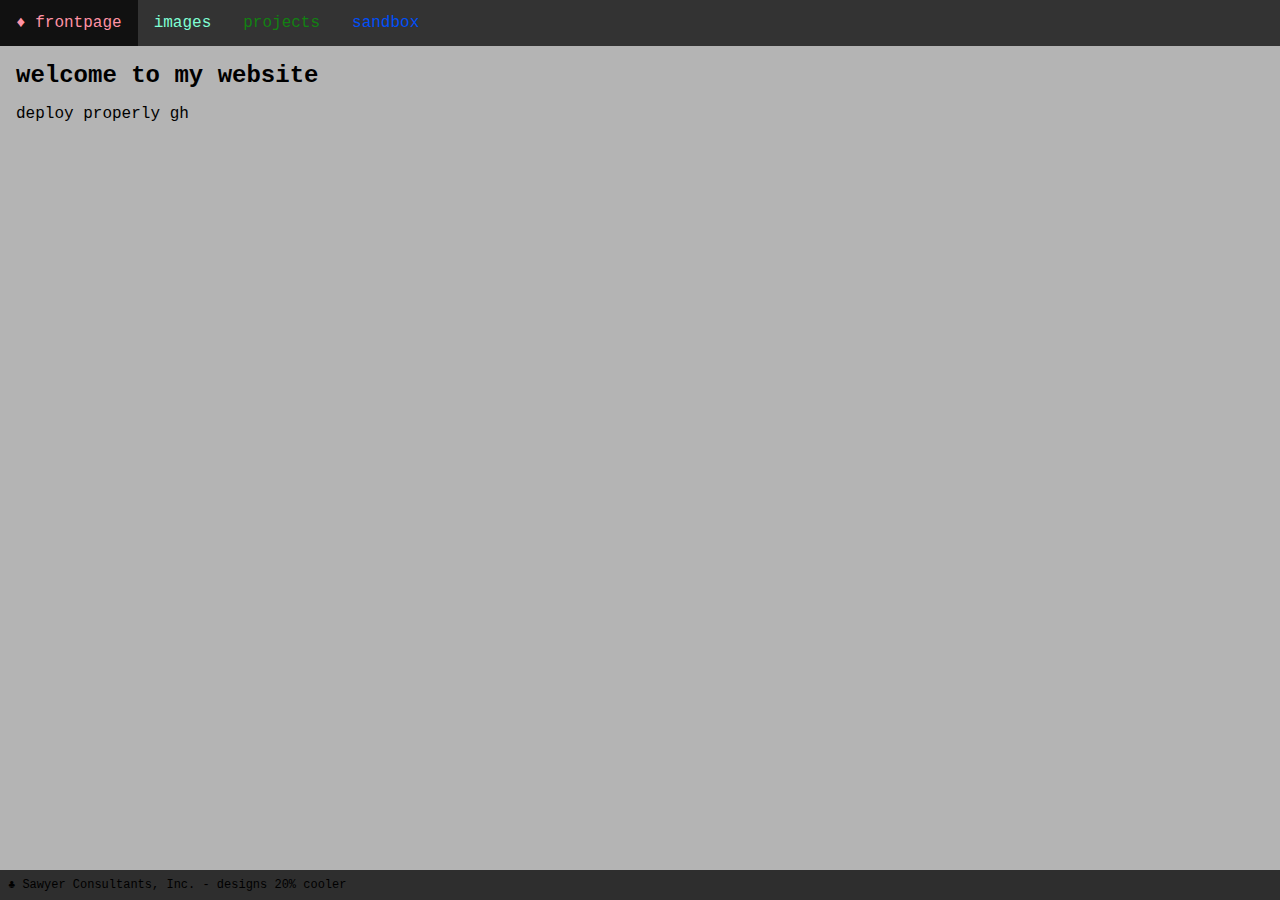
<file: index.html>
<!DOCTYPE html>
<html>
    <head>
        <title id="thethingytitle">my webbsite</title>
        <link rel="icon" type="image/x-icon" href="resources/favicon.ico">
        <link rel="stylesheet" href="resources/common.css">
        <link rel="stylesheet" href="index.css">
    </head>
    <body>
        <div class="navdiv">
            <ul class="navbarr">
                <li class="navbox"><a class="boxtext" id="frontbox" href="index.html">&diamondsuit; frontpage</a></li>
                <li class="navbox"><a class="boxtext" id="imagebox" href="images/images.html">images</a></li>
                <li class="navbox"><a class="boxtext" id="projectbox" href="projects/projects.html">projects</a></li>
                <li class="navbox"><a class="boxtext" id="sandboxbox" href="sandbox/sandbox.html">sandbox</a></li>
            </ul>
        </div>
        <div id="maincontent">
            <div id="titler">
                <b><p id="titlereal">welcome to my website</p></b>
            </div>
            <p id="introtext">deploy properly gh</p>
        </div>
        <div id="footer">
            <p id="footertext">&clubsuit; Sawyer Consultants, Inc. - designs 20% cooler</p>
        </div>
    </body>
</html>
</file>
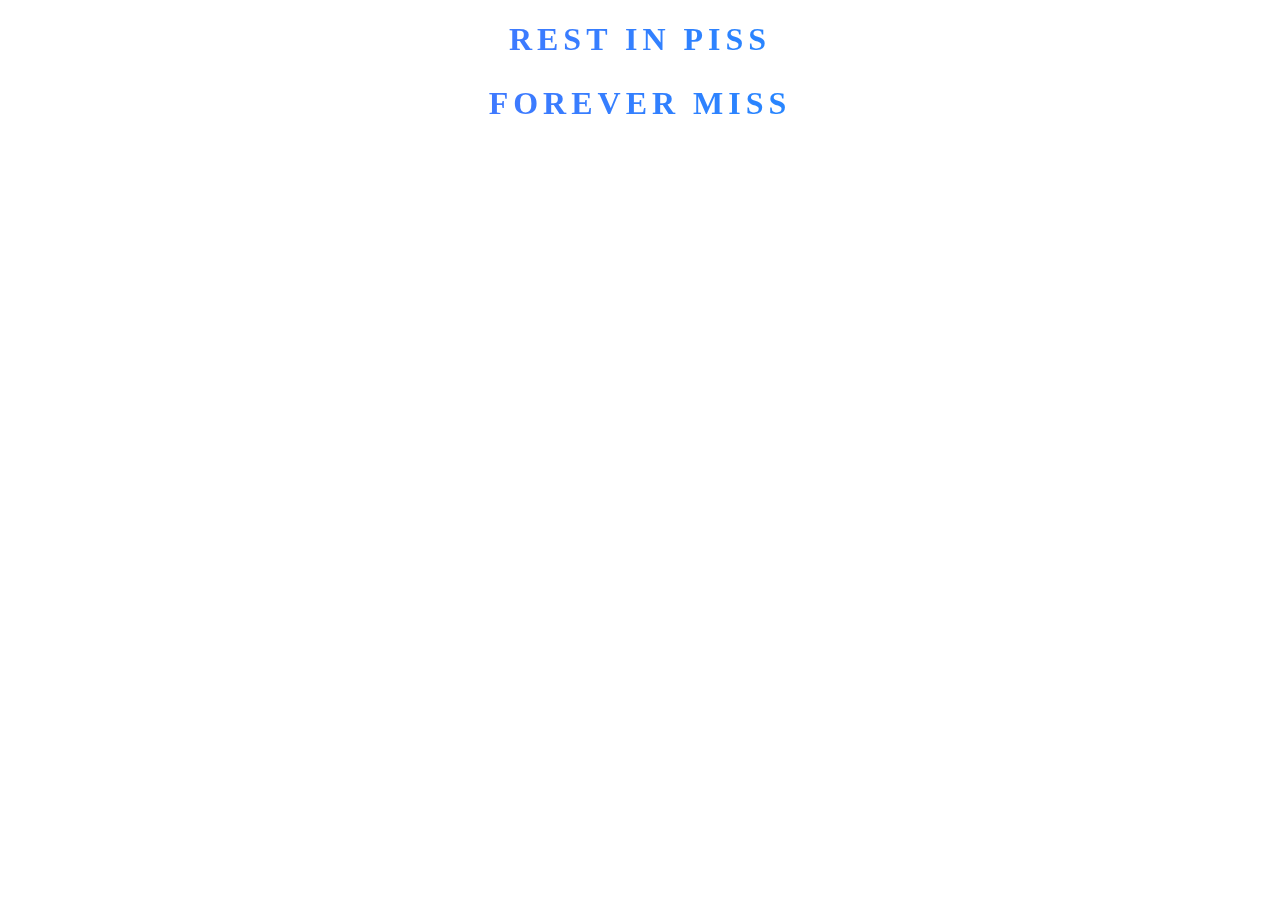
<file: bonzi/bonzi.html>
<!DOCTYPE html>
<html>

<head>
    <meta charset="utf-8">
    <meta http-equiv="X-UA-Compatible" content="IE=edge">
    <title>bonzi</title>
    <meta name="viewport" content="width=device-width, initial-scale=1">
    <link rel="stylesheet" href="bonzi.css">
</head>

<body>
    <div>
        <h1 class="rainbow rainbow_text_animated">REST IN PISS</h1>
        <h2 class="rainbow rainbow_text_animated">FOREVER MISS</h2>
    </div>
</body>

</html>
</file>
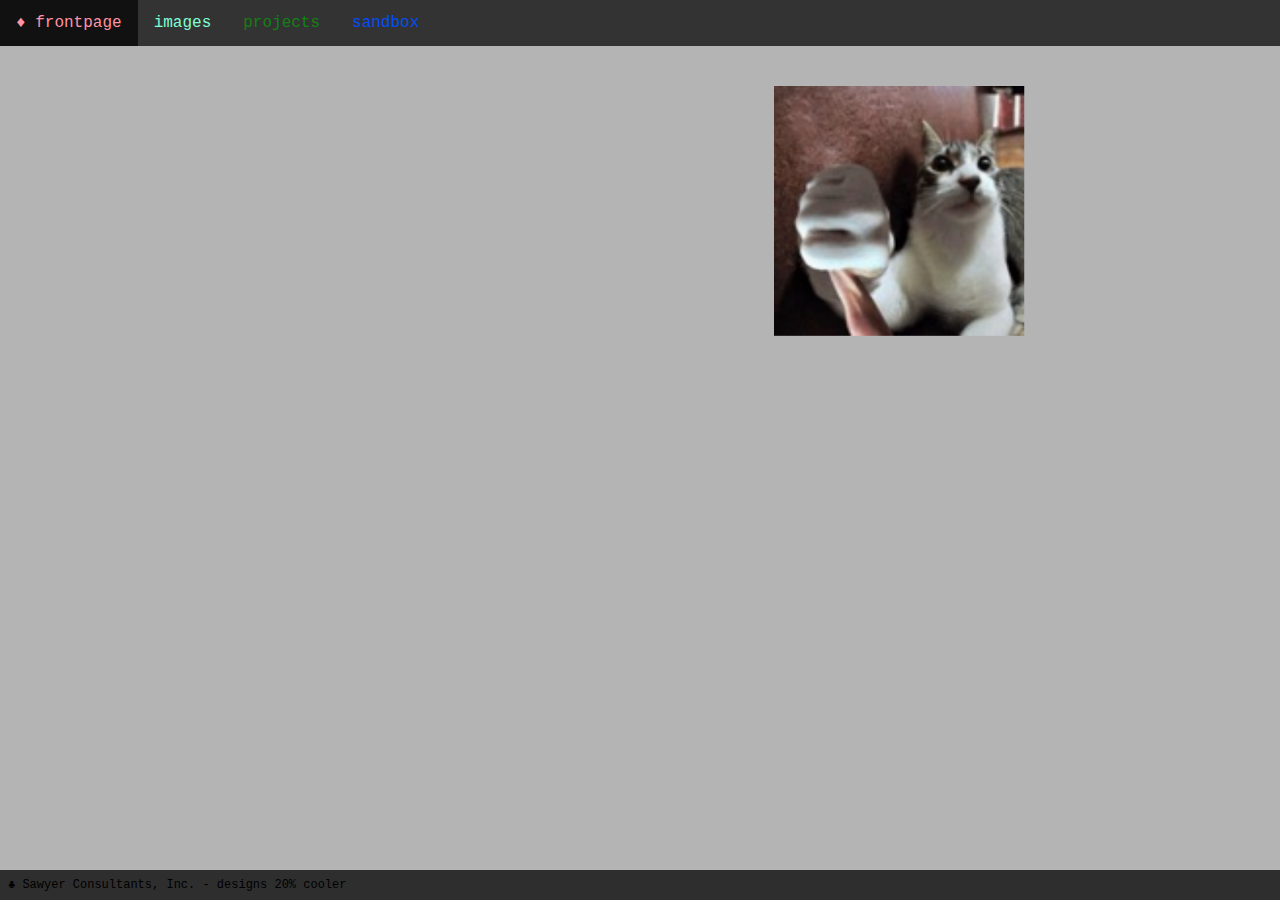
<file: goodpage/goodpage.html>
<!DOCTYPE html>
<html>
    <head>
        <title id="thethingytitle">mghghghsdfdghujnun</title>
        <link rel="icon" type="image/x-icon" href="../resources/favicon.ico">
        <link rel="stylesheet" href="../resources/common.css">
        <link rel="stylesheet" href="goodpage.css">
    </head>
    <body>
        <div class="navdiv">
            <ul class="navbarr">
                <li class="navbox"><a class="boxtext" id="frontbox" href="../index.html">&diamondsuit; frontpage</a></li>
                <li class="navbox"><a class="boxtext" id="imagebox" href="../images/images.html">images</a></li>
                <li class="navbox"><a class="boxtext" id="projectbox" href="../projects/projects.html">projects</a></li>
                <li class="navbox"><a class="boxtext" id="sandboxbox" href="../sandbox/sandbox.html">sandbox</a></li>
            </ul>
        </div>
        <div id="maincontent">
            <marquee width="100%" direction="up" scrollamount="100"><marquee width="100%" direction="right" scrollamount="100"><img class="terrible" src="../resources/faviconbad.ico"></marquee></marquee>
            
        </div>
        <div id="footer">
            <p id="footertext">&clubsuit; Sawyer Consultants, Inc. - designs 20% cooler</p>
        </div>
    </body>
</html>
</file>
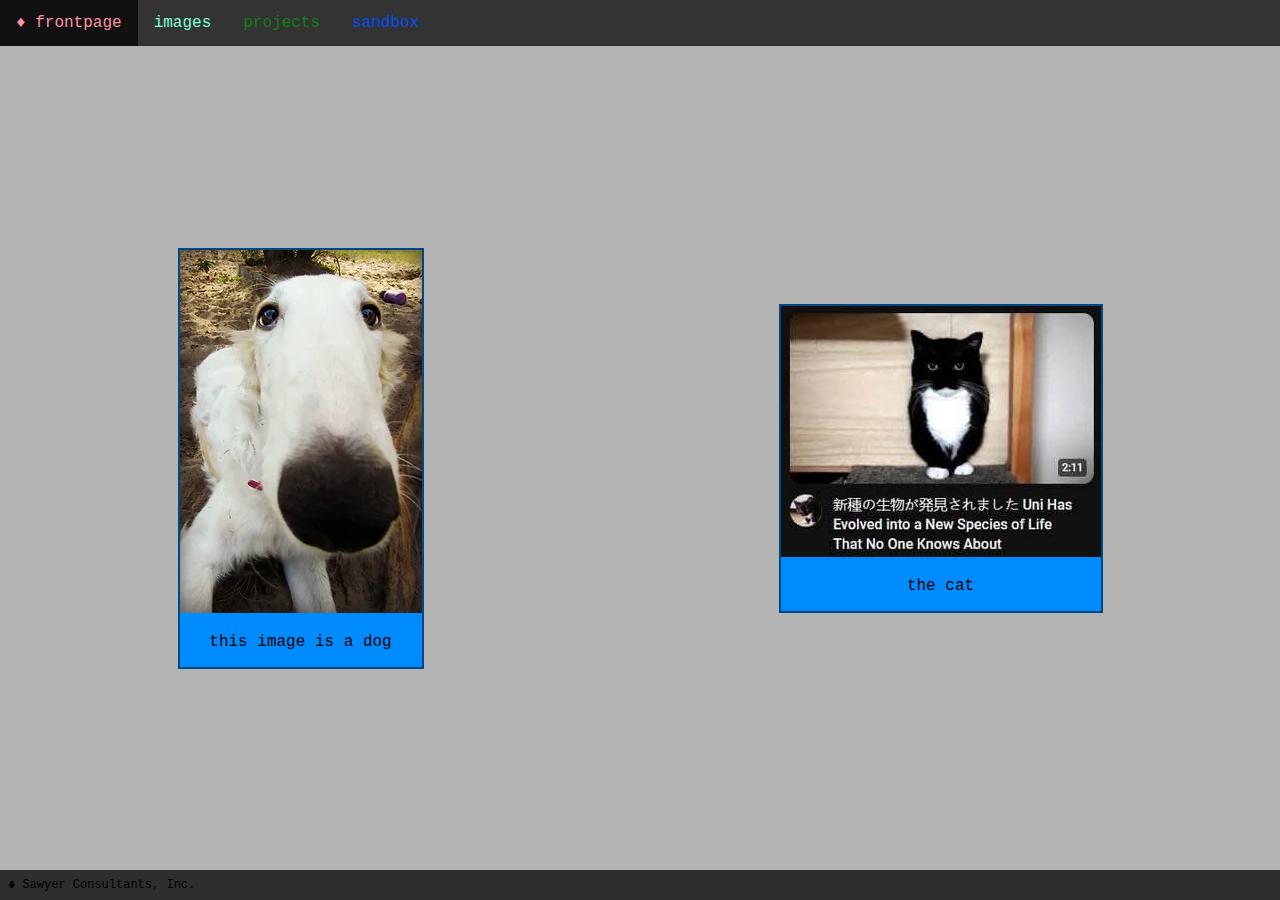
<file: images/images.html>
<!DOCTYPE html>
<html>
    <head>
        <title id="thethingytitle">my images</title>
        <link rel="icon" type="image/x-icon" href="../resources/favicon.ico">
        <link rel="stylesheet" href="../resources/common.css">
        <link rel="stylesheet" href="images.css">
    </head>
    <body>
        <div class="navdiv">
            <ul class="navbarr">
                <li class="navbox"><a class="boxtext" id="frontbox" href="../index.html">&diamondsuit; frontpage</a></li>
                <li class="navbox"><a class="boxtext" id="imagebox" href="images.html">images</a></li>
                <li class="navbox"><a class="boxtext" id="projectbox" href="../projects/projects.html">projects</a></li>
                <li class="navbox"><a class="boxtext" id="sandboxbox" href="../sandbox/sandbox.html">sandbox</a></li>
            </ul>
        </div>
        <div id="maincontent">
            <div class="boximage">
                <img class="imageinbox" src="thedock.png">
                <p class="imagetext">this image is a dog</p>
            </div>
            <div class="boximage">
                <img class="imageinbox" src="uni.jpg">
                <p class="imagetext">the cat</p>
            </div>
        </div>
        <div id="footer">
            <p id="footertext">&clubsuit; Sawyer Consultants, Inc.</p>
        </div>
    </body>
</html>
</file>
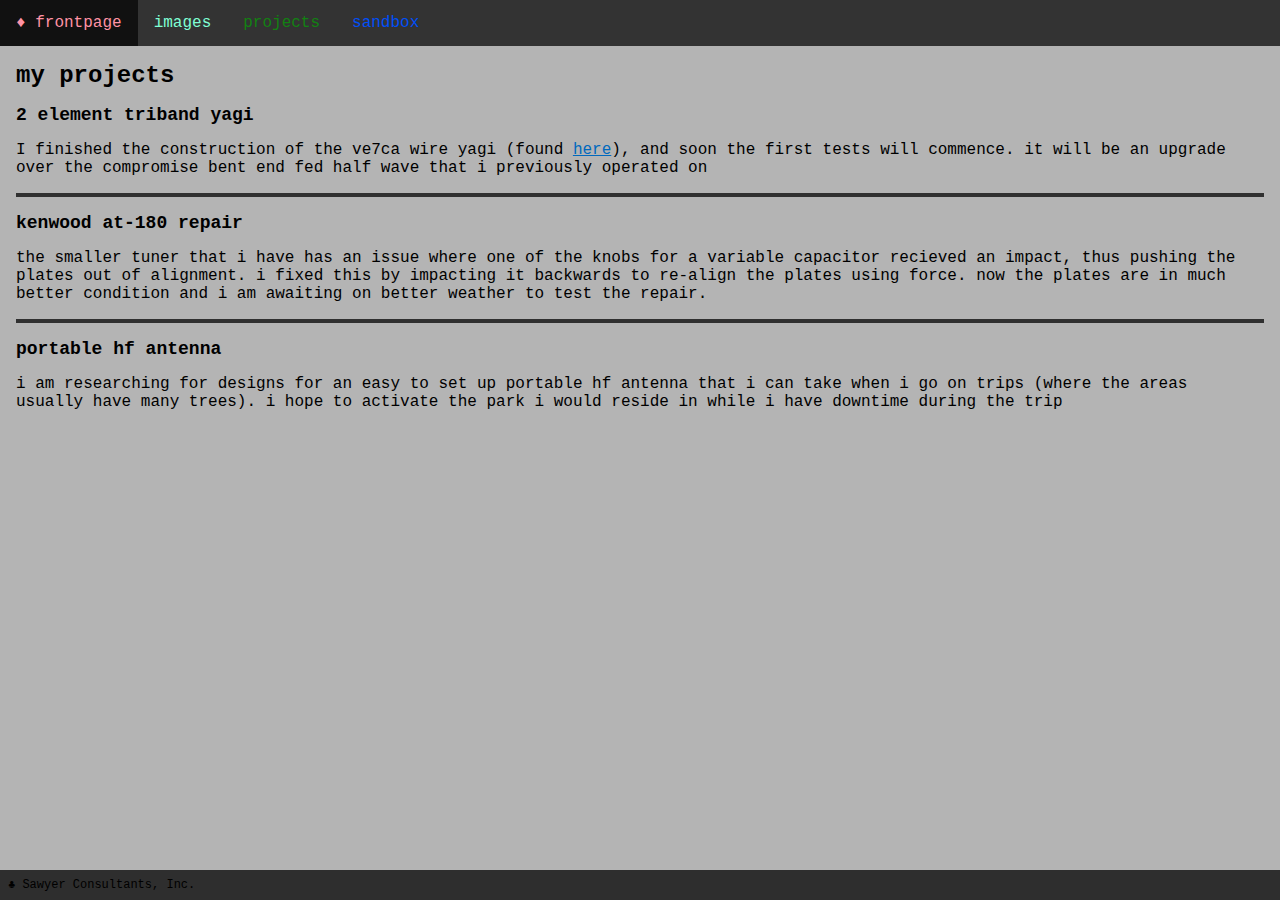
<file: projects/projects.html>
<!DOCTYPE html>
<html>
    <head>
        <title id="thethingytitle">my projects</title>
        <link rel="icon" type="image/x-icon" href="../resources/favicon.ico">
        <link rel="stylesheet" href="../resources/common.css">
        <link rel="stylesheet" href="projects.css">
    </head>
    <body>
        <div class="navdiv">
            <ul class="navbarr">
                <li class="navbox"><a class="boxtext" id="frontbox" href="../index.html">&diamondsuit; frontpage</a></li>
                <li class="navbox"><a class="boxtext" id="imagebox" href="../images/images.html">images</a></li>
                <li class="navbox"><a class="boxtext" id="projectbox" href="projects.html">projects</a></li>
                <li class="navbox"><a class="boxtext" id="sandboxbox" href="../sandbox/sandbox.html">sandbox</a></li>
            </ul>
        </div>
        <div id="maincontent">
            <div id="titler">
                <b><p id="titlereal">my projects</p></b>
            </div>
            <div id="projectdivs">
                <div class="project">
                    <div class="projecttext">
                        <b><p class="projectname">2 element triband yagi</p></b>
                    <p class="inboxtext">I finished the construction of the ve7ca wire yagi (found <a class="projectlink" href="https://www.qsl.net/ve7ca/AntInt.htm">here</a>), and soon the first tests will commence. it will be an upgrade over the compromise bent end fed half wave that i previously operated on</p>
                    </div>
                </div>
                <div class="projectseparator"></div>
                <div class="project">
                    <b><p class="projectname">kenwood at-180 repair</p></b>
                    <p class="projecttext">the smaller tuner that i have has an issue where one of the knobs for a variable capacitor recieved an impact, thus pushing the plates out of alignment. i fixed this by impacting it backwards to re-align the plates using force. now the plates are in much better condition and i am awaiting on better weather to test the repair.</p>
                </div>
                <div class="projectseparator"></div>
                <div class="project">
                    <b><p class="projectname">portable hf antenna</p></b>
                    <p class="projecttext">i am researching for designs for an easy to set up portable hf antenna that i can take when i go on trips (where the areas usually have many trees). i hope to activate the park i would reside in while i have downtime during the trip</p>
                </div>
            </div>
        </div>
        <div id="footer">
            <p id="footertext">&clubsuit; Sawyer Consultants, Inc.</p>
        </div>
    </body>
</html>
</file>
<file: resources/common.css>
html {
    width: 100%;
    height: 100%;
}

body {
    width: 100%;
    height: 100%;
    background-color: rgb(180, 180, 180);
    margin: 0%;
    display: flex;
    flex-direction: column;
}

p {
    font-family: 'Courier New', Courier, monospace;
    color: black;
}

#maincontent {
    flex-grow: 1;
}

.navbarr {
    width: 100%;
    list-style-type: none;
    margin: 0;
    padding: 0;
    overflow: hidden;
    background-color: #333;
}

.navbox {
    float: left;
}

.boxtext {
    display: block;
    text-align: center;
    padding: 14px 16px;
    text-decoration: none;
    font-family: 'Courier New', Courier, monospace;
}

.boxtext:hover:not(.active) {
    background-color: #111;
}

#frontbox {
    color: rgb(255, 147, 165);
}

#imagebox {
    color: aquamarine;
}

#projectbox {
    color: rgb(18, 129, 18);
}

#sandboxbox {
    color: rgb(0, 79, 248);
}

#titler {
    width: 100%;   
}

#titlereal {
    margin: 16px;
    font-size: 24px;
}

#footer{
    background-color: #2e2e2e;
    width: 100%;
}

#footertext {
    margin: 8px;
    font-family: 'Courier New', Courier, monospace;
    font-size: 12px;
    color: black;
}
</file>
<file: index.css>
#introtext {
    margin: 16px;
    font-family: 'Courier New', Courier, monospace;
    font-size: 16px;
    color: black;
}
</file>
<file: bonzi/bonzi.css>
#rip {
    position: fixed; /* or absolute */
    top: 50%;
    left: 50%;
    transform: translate(-50%, -50%);
}

.rainbow {
    text-align: center;
    text-decoration: underline;
    font-size: 32px;
    letter-spacing: 5px;
}
.rainbow_text_animated {
    background: linear-gradient(to right, #6666ff, #0099ff , #00ff00, #ff3399, #6666ff);
    -webkit-background-clip: text;
    background-clip: text;
    color: transparent;
    animation: rainbow_animation 10s ease-in-out infinite;
    background-size: 400% 100%;
}

@keyframes rainbow_animation {
    0%,100% {
        background-position: 0 0;
    }

    50% {
        background-position: 100% 0;
    }
}
</file>
<file: goodpage/goodpage.css>
marquee {
    height: 100%;
}

.terrible {
    animation: marquee 0.2s ease-in infinite;
    animation-direction: alternate;
    height: 250px;
}
@keyframes marquee {
    0% { width: 10px; margin-top: 4%; }
    100% { width: 250px; margin-top: 15%;}
}
</file>
<file: images/images.css>
#maincontent {
    display: flex;
}

.boximage {
    width: auto;
    height: min-content;
    margin: auto;
    border-style: solid;
    border-width: 2px;
    border-color: rgb(0, 72, 131);
    background-color: rgb(0, 140, 255);
}

.imageinbox {
    width: 100%;
    height: auto;
}

.imagetext {
    font-family: 'Courier New', Courier, monospace;
    font-size: 16px;
    color: black;
    text-align: center;
}
</file>
<file: projects/projects.css>
#projectdivs {
    display: flex;
    flex-direction: column;
    margin-left: 16px;
    margin-right: 16px;
}

.project {
    width: 100%;
}

.project {
    width: 100%;
}

.projectname {
    margin: 0;
    font-size: 18px;
}

.projectseparator {
    height: 4px;
    background: rgb(48, 48, 48);
    margin-bottom: 16px;
}

.projectlink {
    color: rgb(0, 105, 190);
}

.projectlink:visited {
    color: rgb(0, 89, 161);
}
</file>
